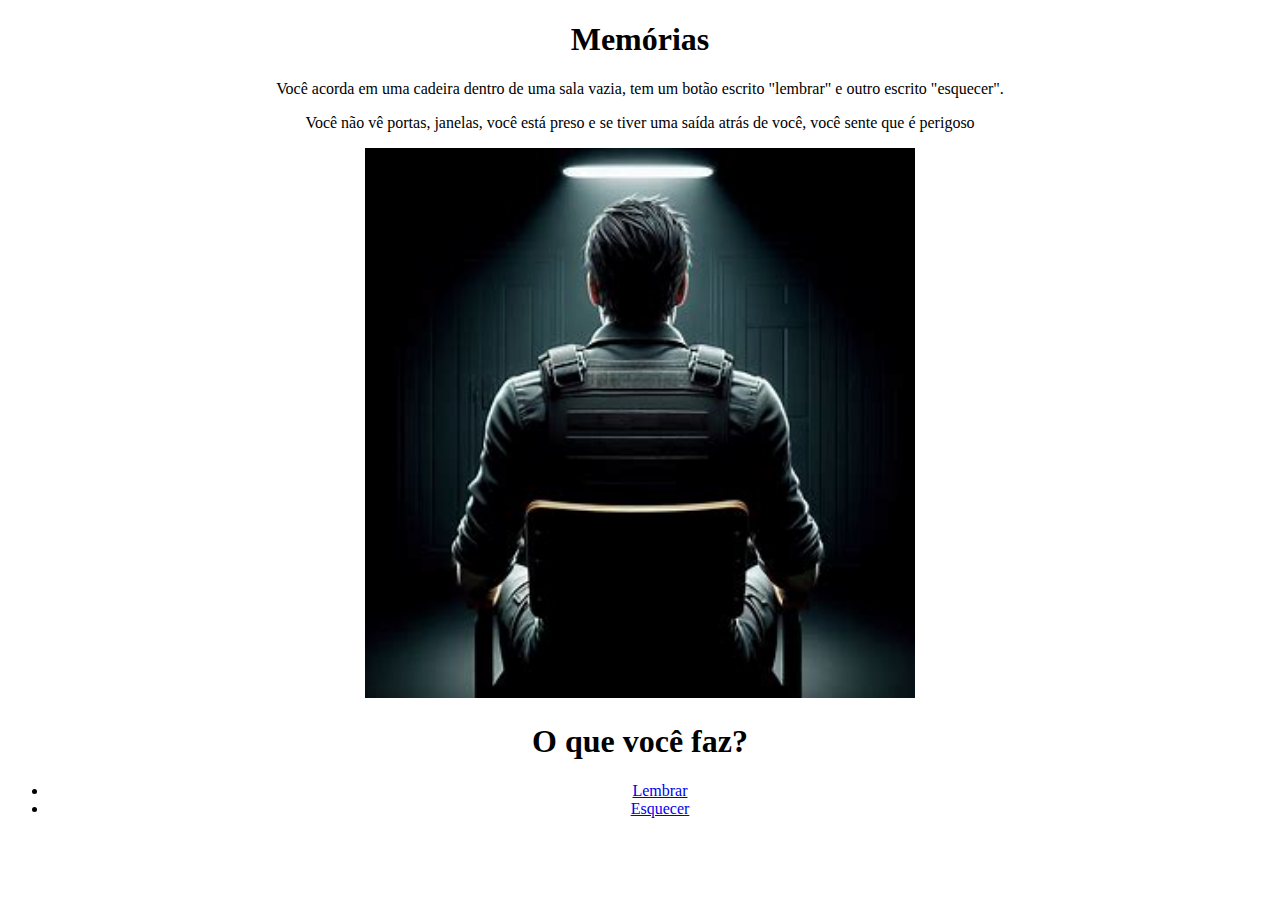
<file: Trabalho/Começo.html>
<!DOCTYPE html>
<html lang="pt-BR">
<head>
    <meta charset="UTF-8">
    <meta name="viewport" content="width=device-width, initial-scale=1.0">
    <title>Início</title>
</head>
<body>
    <center><h1>Memórias</h1></center>
<center><p>Você acorda em uma cadeira dentro de uma sala vazia, tem um botão escrito "lembrar" e outro escrito "esquecer".</p></center>
<center><p>Você não vê portas, janelas, você está preso e se tiver uma saída atrás de você, você sente que é perigoso</p></center>
<center><img src="Começo.jpg" height="550" width="550"></center>
    
<center><h1>O que você faz?</h1></center>
    <ul>
    <center><li><a href="Lembrar.html">Lembrar</a></li></center>
    <center><li><a href="Começo.html">Esquecer</a></li></center>
    </ul>
</body>
</html>
</file>
